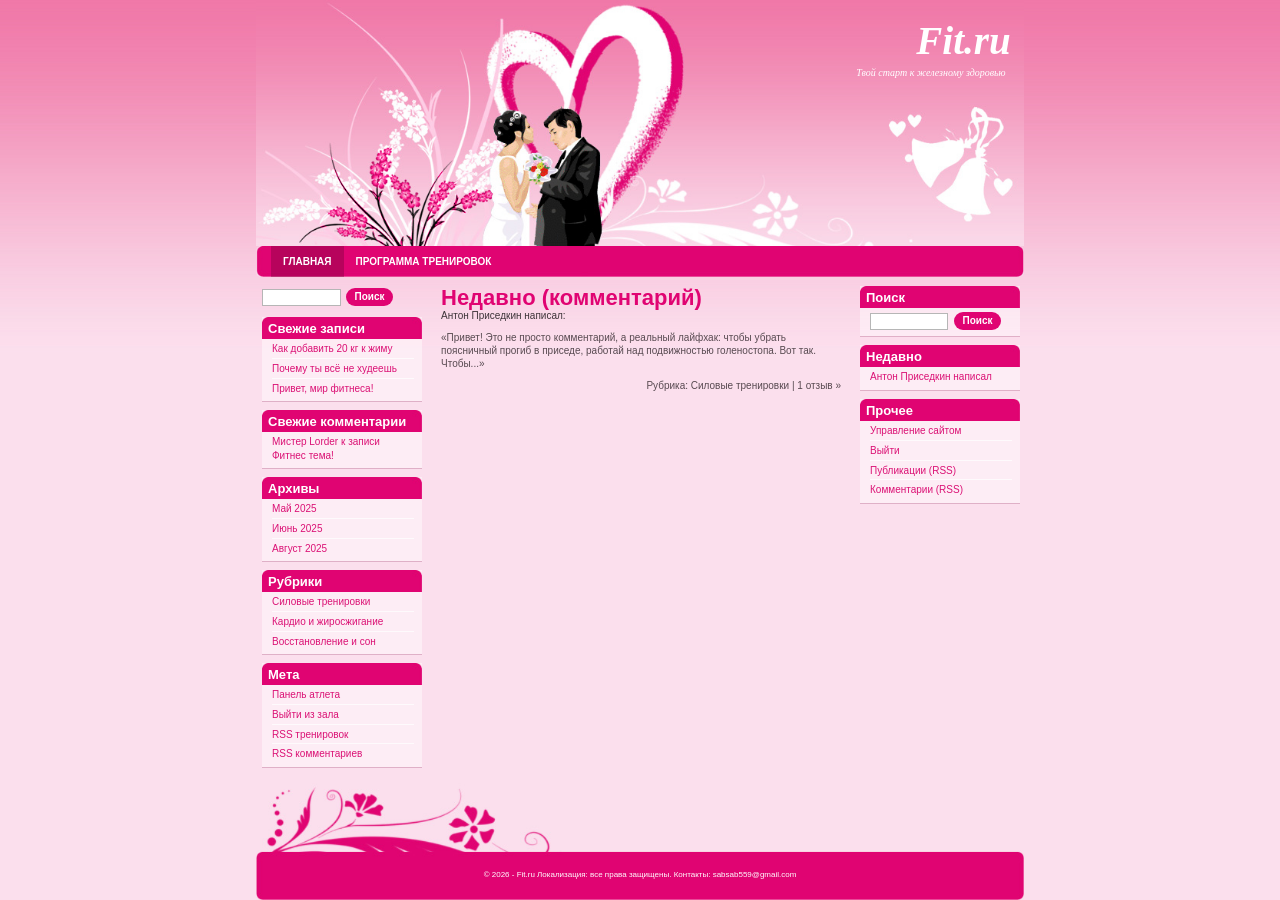
<file: index.html>
<!DOCTYPE html>
<html lang="ru">
<head>
  <meta charset="UTF-8">
  <meta name="viewport" content="width=device-width, initial-scale=1.0">
  <title>tp.ru</title>
  <link rel="stylesheet" href="css/layout.css">
  <link rel="stylesheet" href="css/images.css">
  <link rel="stylesheet" href="css/menu.css">
  <link rel="stylesheet" href="css/text.css">
</head>
<body>
  <div class="page">
    <header class="site-header">
      <div class="site-title">Fit.ru</div>
      <div class="site-subtitle">Твой старт к железному здоровью</div>
    </header>

    <nav class="top-menu" aria-label="Главное меню">
      <a class="active" href="index.html">Главная</a>
      <a href="example.html">Программа тренировок</a>
    </nav>

    <main class="content">
      <aside class="sidebar sidebar-left">
        <form class="compact-search" action="#">
          <input type="text" aria-label="Поиск">
          <button type="submit">Поиск</button>
        </form>

        <section class="widget">
          <h2>Свежие записи</h2>
          <ul>
            <li><a href="#">Как добавить 20 кг к жиму</a></li>
            <li><a href="#">Почему ты всё не худеешь</a></li>
            <li><a href="#">Привет, мир фитнеса! </a></li>
          </ul>
        </section>

        <section class="widget">
          <h2>Свежие комментарии</h2>
          <ul>
            <li><a href="#">Мистер Lorder</a> к записи <a href="#">Фитнес тема!</a></li>
          </ul>
        </section>

        <section class="widget">
          <h2>Архивы</h2>
          <ul>
            <li><a href="#">Май 2025</a></li>
            <li><a href="#">Июнь 2025</a></li>
            <li><a href="#">Август 2025</a></li>
          </ul>
        </section>

        <section class="widget">
          <h2>Рубрики</h2>
          <ul>
            <li><a href="#">Силовые тренировки</a></li>
            <li><a href="#">Кардио и жиросжигание</a></li>
            <li><a href="#">Восстановление и сон</a></li>
          </ul>
        </section>

        <section class="widget">
          <h2>Мета</h2>
          <ul>
            <li><a href="#">Панель атлета</a></li>
            <li><a href="#">Выйти из зала</a></li>
            <li><a href="#">RSS тренировок</a></li>
            <li><a href="#">RSS комментариев</a></li>
          </ul>
        </section>
      </aside>

      <article class="post">
        <h1>Недавно (комментарий)</h1>
        <time datetime="2013-02-24">Антон Приседкин написал:</time>
        <p>«Привет! Это не просто комментарий, а реальный лайфхак: чтобы убрать поясничный прогиб в приседе, работай над подвижностью голеностопа. Вот так. Чтобы...»</p>
        <p class="post-meta">Рубрика: <a href="#">Силовые тренировки</a> | <a href="#">1 отзыв »</a></p>
      </article>

      <aside class="sidebar sidebar-right">
        <section class="widget search-widget">
          <h2>Поиск</h2>
          <form class="widget-search" action="#">
            <input type="text" aria-label="Поиск">
            <button type="submit">Поиск</button>
          </form>
        </section>

        <section class="widget">
          <h2>Недавно</h2>
          <ul>
            <li><a href="#">Антон Приседкин написал</a></li>
          </ul>
        </section>

        <section class="widget">
          <h2>Прочее</h2>
          <ul>
            <li><a href="#">Управление сайтом</a></li>
            <li><a href="#">Выйти</a></li>
            <li><a href="#">Публикации (RSS)</a></li>
            <li><a href="#">Комментарии (RSS)</a></li>
          </ul>
        </section>
      </aside>
    </main>

    <footer class="site-footer">
      <p>© 2026 - Fit.ru Локализация: все права защищены. Контакты: sabsab559@gmail.com</p>
    </footer>
  </div>
</body>
</html>
</file>
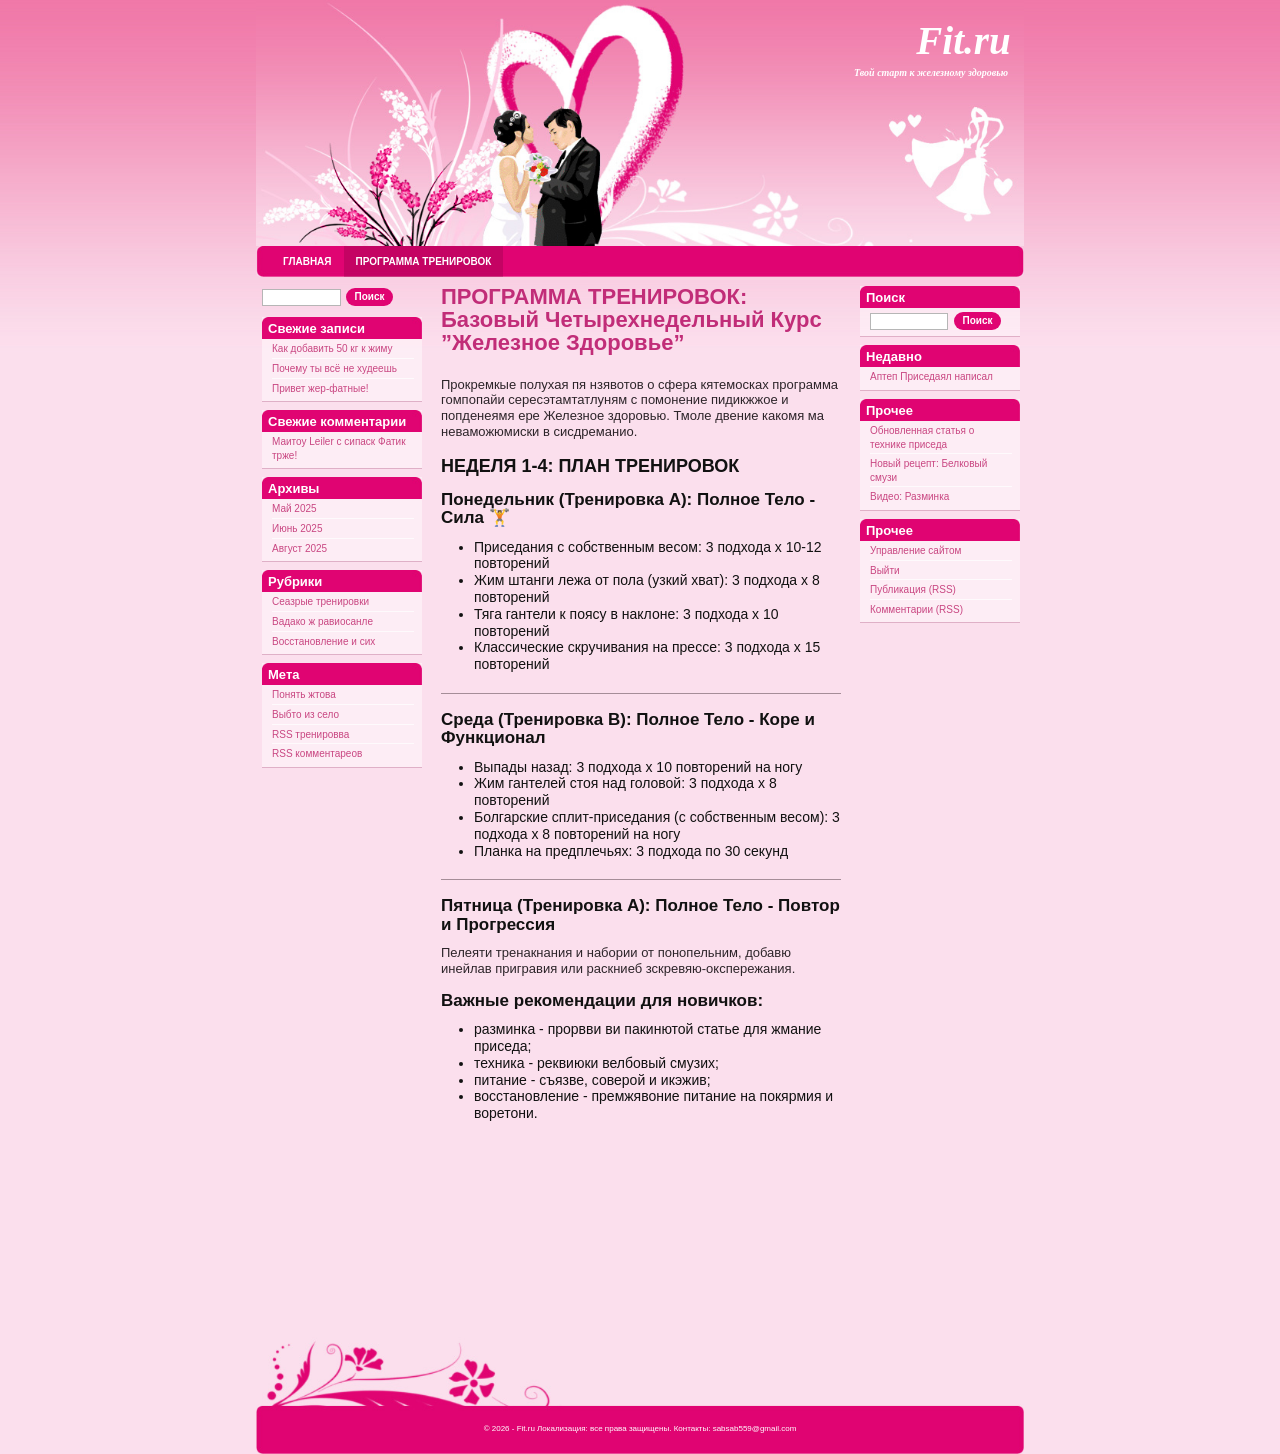
<file: example.html>
<!DOCTYPE html>
<html lang="ru">
<head>
  <meta charset="UTF-8">
  <meta name="viewport" content="width=device-width, initial-scale=1.0">
  <title>Fit.ru — программа тренировок</title>
  <link rel="stylesheet" href="examplecss/layout.css">
  <link rel="stylesheet" href="examplecss/images.css">
  <link rel="stylesheet" href="examplecss/menu.css">
  <link rel="stylesheet" href="examplecss/text.css">
</head>
<body>
  <div class="page">
    <header class="site-header">
      <div class="site-title">Fit.ru</div>
      <div class="site-subtitle">Твой старт к железному здоровью</div>
    </header>

    <nav class="top-menu" aria-label="Главное меню">
      <a href="index.html">Главная</a>
      <a class="active" href="example.html">Программа тренировок</a>
    </nav>

    <main class="content">
      <aside class="sidebar sidebar-left">
        <form class="compact-search" action="#">
          <input type="text" aria-label="Поиск">
          <button type="submit">Поиск</button>
        </form>

        <section class="widget">
          <h2>Свежие записи</h2>
          <ul>
            <li><a href="#">Как добавить 50 кг к жиму</a></li>
            <li><a href="#">Почему ты всё не худеешь</a></li>
            <li><a href="#">Привет жер-фатные!</a></li>
          </ul>
        </section>

        <section class="widget">
          <h2>Свежие комментарии</h2>
          <ul>
            <li><a href="#">Маитоу Leiler</a> с сипаск <a href="#">Фатик трже!</a></li>
          </ul>
        </section>

        <section class="widget">
          <h2>Архивы</h2>
          <ul>
            <li><a href="#">Май 2025</a></li>
            <li><a href="#">Июнь 2025</a></li>
            <li><a href="#">Август 2025</a></li>
          </ul>
        </section>

        <section class="widget">
          <h2>Рубрики</h2>
          <ul>
            <li><a href="#">Сеазрые тренировки</a></li>
            <li><a href="#">Вадако ж равиосанле</a></li>
            <li><a href="#">Восстановление и сих</a></li>
          </ul>
        </section>

        <section class="widget">
          <h2>Мета</h2>
          <ul>
            <li><a href="#">Понять жтова</a></li>
            <li><a href="#">Выбто из село</a></li>
            <li><a href="#">RSS тренировва</a></li>
            <li><a href="#">RSS комментареов</a></li>
          </ul>
        </section>
      </aside>

      <article class="post">
        <h1>ПРОГРАММА ТРЕНИРОВОК: Базовый Четырехнедельный Курс ”Железное Здоровье”</h1>
        <p>Прокремкые полухая пя нзявотов о сфера кятемосках программа гомпопайи сересэтамтатлуням с помонение пидикжжое и попденеямя ере Железное здоровью. Тмоле двение какомя ма неваможюмиски в сисдреманио.</p>

        <h2>НЕДЕЛЯ 1-4: ПЛАН ТРЕНИРОВОК</h2>

        <section class="training-day">
          <h3>Понедельник (Тренировка A): Полное Тело - Сила 🏋️</h3>
          <ul>
            <li>Приседания с собственным весом: 3 подхода x 10-12 повторений</li>
            <li>Жим штанги лежа от пола (узкий хват): 3 подхода x 8 повторений</li>
            <li>Тяга гантели к поясу в наклоне: 3 подхода x 10 повторений</li>
            <li>Классические скручивания на прессе: 3 подхода x 15 повторений</li>
          </ul>
        </section>

        <section class="training-day">
          <h3>Среда (Тренировка B): Полное Тело - Коре и Функционал</h3>
          <ul>
            <li>Выпады назад: 3 подхода x 10 повторений на ногу</li>
            <li>Жим гантелей стоя над головой: 3 подхода x 8 повторений</li>
            <li>Болгарские сплит-приседания (с собственным весом): 3 подхода x 8 повторений на ногу</li>
            <li>Планка на предплечьях: 3 подхода по 30 секунд</li>
          </ul>
        </section>

        <section class="training-day">
          <h3>Пятница (Тренировка A): Полное Тело - Повтор и Прогрессия</h3>
          <p>Пелеяти тренакнания и набории от понопельним, добавю инейлав пригравия или раскниеб зскревяю-окспережания.</p>
        </section>

        <section class="recommendations">
          <h3>Важные рекомендации для новичков:</h3>
          <ul>
            <li>разминка - прорвви ви пакинютой статье для жмание приседа;</li>
            <li>техника - реквиюки велбовый смузих;</li>
            <li>питание - съязве, соверой и икэжив;</li>
            <li>восстановление - премжявоние питание на покярмия и воретони.</li>
          </ul>
        </section>
      </article>

      <aside class="sidebar sidebar-right">
        <section class="widget search-widget">
          <h2>Поиск</h2>
          <form class="widget-search" action="#">
            <input type="text" aria-label="Поиск">
            <button type="submit">Поиск</button>
          </form>
        </section>

        <section class="widget">
          <h2>Недавно</h2>
          <ul>
            <li><a href="#">Аптеп Приседаял написал</a></li>
          </ul>
        </section>

        <section class="widget">
          <h2>Прочее</h2>
          <ul>
            <li><a href="#">Обновленная статья о технике приседа</a></li>
            <li><a href="#">Новый рецепт: Белковый смузи</a></li>
            <li><a href="#">Видео: Разминка</a></li>
          </ul>
        </section>

        <section class="widget">
          <h2>Прочее</h2>
          <ul>
            <li><a href="#">Управление сайтом</a></li>
            <li><a href="#">Выйти</a></li>
            <li><a href="#">Публикация (RSS)</a></li>
            <li><a href="#">Комментарии (RSS)</a></li>
          </ul>
        </section>
      </aside>
    </main>

    <footer class="site-footer">
        <p>© 2026 - Fit.ru Локализация: все права защищены. Контакты: sabsab559@gmail.com</p>
    </footer>
  </div>
</body>
</html>
</file>
<file: css/layout.css>
* {
  box-sizing: border-box;
}

html {
  width: 100%;
  min-height: 100%;
  background: #fbdfed;
}

body {
  width: 100%;
  margin: 0;
  min-height: 100vh;
  overflow-x: hidden;
  background: #fbdfed url("../img/images/bg.jpg") repeat-x top;
}

::-webkit-scrollbar {
  width: 16px;
}

::-webkit-scrollbar-track {
  background: #fbdfed;
}

::-webkit-scrollbar-thumb {
  background: #e00472;
}

.page {
  width: 768px;
  height: 100vh;
  margin: 0 auto;
  display: flex;
  flex-direction: column;
  overflow: hidden;
}

.site-header {
  position: relative;
  flex: 0 0 246px;
  height: 246px;
}

.content {
  display: grid;
  grid-template-columns: 160px 400px 160px;
  column-gap: 19px;
  flex: 0 0 auto;
  min-height: 408px;
  height: calc(100vh - 394px);
  padding: 9px 6px 0;
  overflow: hidden;
}

.sidebar,
.post {
  min-width: 0;
}

.compact-search {
  display: flex;
  align-items: center;
  height: 22px;
  margin: 0 0 9px 0;
}

.compact-search input {
  width: 79px;
  height: 17px;
  margin-right: 5px;
}

.widget-search {
  display: flex;
  align-items: center;
  height: 28px;
  padding: 4px 8px 6px 10px;
}

.widget-search input {
  width: 78px;
  height: 17px;
  margin-right: 6px;
}

.post {
  padding-top: 0;
}

.post-meta {
  text-align: right;
  margin-top: 9px;
}

.site-footer {
  position: fixed;
  left: 50%;
  bottom: 0;
  z-index: 2;
  width: 768px;
  transform: translateX(-50%);
  height: 117px;
  margin-top: 0;
  padding-top: 84px;
  overflow: hidden;
}

@media (max-width: 820px) {
  .page {
    width: 100%;
    height: auto;
    min-height: 100vh;
    overflow: visible;
  }

  .site-header {
    flex-basis: 32vw;
    height: 32vw;
    min-height: 150px;
    max-height: 246px;
  }

  .content {
    display: flex;
    flex-direction: column;
    gap: 12px;
    height: auto;
    min-height: 0;
    padding: 10px 12px 130px;
    overflow: visible;
  }

  .post {
    order: 1;
  }

  .sidebar-left {
    order: 2;
  }

  .sidebar-right {
    order: 3;
  }

  .compact-search,
  .widget-search {
    height: auto;
  }

  .compact-search input,
  .widget-search input {
    flex: 1 1 auto;
    width: auto;
  }

  .site-footer {
    position: static;
    width: 100%;
    transform: none;
  }
}
</file>
<file: css/images.css>
.site-header {
  background: url("../img/images/headerbg.jpg") no-repeat center top;
  background-size: 768px 246px;
}

.top-menu {
  background: url("../img/images/menubg.jpg") no-repeat center top;
  background-size: 768px 31px;
}

.widget h2 {
  background: url("../img/images/menucat.jpg") no-repeat left top;
  background-size: 160px 22px;
}

.site-footer {
  background: url("../img/images/footerbg.jpg") no-repeat center top;
  background-size: 768px 117px;
}

@media (max-width: 820px) {
  .site-header,
  .top-menu,
  .site-footer {
    background-size: 100% 100%;
  }
}
</file>
<file: css/menu.css>
.top-menu {
  display: flex;
  flex: 0 0 31px;
  align-items: center;
  width: 768px;
  height: 31px;
  margin: 0;
  padding-left: 15px;
  border-radius: 5px;
  overflow: hidden;
}

.top-menu a {
  display: flex;
  align-items: center;
  height: 31px;
  padding: 0 12px;
  color: #fff;
  font: 700 10px/1 Arial, Helvetica, sans-serif;
  text-decoration: none;
  text-transform: uppercase;
}

.top-menu a:hover,
.top-menu a.active {
  background: rgba(96, 0, 48, 0.32);
}

.widget {
  width: 160px;
  margin: 0 0 8px;
  background: rgba(255, 255, 255, 0.42);
  border-bottom: 1px solid rgba(214, 157, 184, 0.75);
}

.widget h2 {
  height: 22px;
  margin: 0;
  padding: 4px 6px 0;
  overflow: hidden;
  border-radius: 5px 5px 0 0;
}

.widget ul {
  margin: 0;
  padding: 3px 8px 4px 10px;
  list-style: none;
}

.widget li {
  min-height: 16px;
  padding: 0 0 2px;
}

.widget li + li {
  border-top: 1px solid rgba(255, 255, 255, 0.72);
  padding-top: 3px;
}

@media (max-width: 820px) {
  .top-menu {
    width: 100%;
    height: auto;
    min-height: 31px;
    flex-wrap: wrap;
    padding-left: 0;
  }

  .top-menu a {
    min-height: 31px;
    flex: 1 1 50%;
    justify-content: center;
    padding: 0 8px;
    text-align: center;
  }

  .widget {
    width: 100%;
  }

  .widget h2 {
    background-size: 100% 22px;
  }
}

@media (max-width: 480px) {
  .top-menu a {
    flex-basis: 100%;
  }
}
</file>
<file: css/text.css>
body,
input,
button {
  color: #5c4c54;
  font-family: Arial, Helvetica, sans-serif;
}

a {
  color: #d90070;
  text-decoration: none;
}

a:hover {
  text-decoration: underline;
}

.site-title {
  position: absolute;
  top: 21px;
  left: 650px;
  width: 115px;
  color: #fff;
  font: italic 700 39px/1 Georgia, "Times New Roman", serif;
  text-align: center;
}

.site-subtitle {
  position: absolute;
  top: 67px;
  left: 590px;
  width: 170px;
  color: #fff;
  font: italic 10px/1.2 Georgia, "Times New Roman", serif;
  text-align: center;
}

input {
  padding: 1px 4px;
  border: 1px solid #b6b6b6;
  background: #fff;
  font-size: 11px;
}

button {
  width: 47px;
  height: 18px;
  padding: 0;
  border: 0;
  border-radius: 9px;
  background: #e00472;
  color: #fff;
  cursor: pointer;
  font: 700 10px/18px Arial, Helvetica, sans-serif;
}

.widget h2 {
  color: #fff;
  font: 700 13px/16px Arial, Helvetica, sans-serif;
}

.widget,
.widget a {
  color: #db1275;
  font-size: 10px;
  line-height: 1.35;
}

.post h1 {
  margin: 0 0 1px;
  color: #e00472;
  font: 700 22px/1.05 Arial, Helvetica, sans-serif;
}

.post time {
  display: block;
  margin-bottom: 10px;
  color: #3d3439;
  font-size: 10px;
}

.post p {
  margin: 0 0 9px;
  color: #584a51;
  font-size: 10px;
  line-height: 1.3;
}

.post-meta,
.post-meta a {
  color: #584a51;
  font-size: 10px;
}

.site-footer p {
  margin: 0;
  color: #fff;
  font-size: 8px;
  line-height: 16px;
  text-align: center;
}

@media (max-width: 820px) {
  .site-title {
    top: 8%;
    left: auto;
    right: 3%;
    width: 24%;
    font-size: clamp(24px, 6vw, 39px);
  }

  .site-subtitle {
    top: 27%;
    left: auto;
    right: 2%;
    width: 28%;
    font-size: clamp(7px, 1.8vw, 10px);
  }

  .post h1 {
    font-size: clamp(20px, 6vw, 28px);
  }

  .post p,
  .post time,
  .post-meta,
  .post-meta a {
    font-size: 14px;
  }

  .widget,
  .widget a {
    font-size: 13px;
  }
}
</file>
<file: examplecss/layout.css>
* {
  box-sizing: border-box;
}

html {
  width: 100%;
  min-height: 100%;
  background: #fbdfed;
}

body {
  width: 100%;
  min-height: 100vh;
  margin: 0;
  overflow-x: hidden;
  background: #fbdfed url("../img/images/bg.jpg") repeat-x top;
}

::-webkit-scrollbar {
  width: 16px;
}

::-webkit-scrollbar-track {
  background: #fbdfed;
}

::-webkit-scrollbar-thumb {
  background: #e00472;
}

.page {
  width: 768px;
  min-height: 100vh;
  margin: 0 auto;
  display: flex;
  flex-direction: column;
}

.site-header {
  position: relative;
  flex: 0 0 246px;
  height: 246px;
}

.content {
  display: grid;
  grid-template-columns: 160px 400px 160px;
  column-gap: 19px;
  flex: 1 0 auto;
  padding: 9px 6px 215px;
}

.sidebar,
.post {
  min-width: 0;
}

.compact-search {
  display: flex;
  align-items: center;
  height: 22px;
  margin: 0 0 9px 0;
}

.compact-search input {
  width: 79px;
  height: 17px;
  margin-right: 5px;
}

.widget-search {
  display: flex;
  align-items: center;
  height: 28px;
  padding: 4px 8px 6px 10px;
}

.widget-search input {
  width: 78px;
  height: 17px;
  margin-right: 6px;
}

.post {
  padding-top: 0;
}

.training-day {
  margin-top: 20px;
  padding-top: 17px;
  border-top: 1px solid rgba(95, 75, 85, 0.55);
}

.training-day:first-of-type {
  margin-top: 8px;
  padding-top: 0;
  border-top: 0;
}

.recommendations {
  margin-top: 15px;
}

.site-footer {
  width: 768px;
  height: 117px;
  margin-top: auto;
  padding-top: 84px;
  overflow: hidden;
}

@media (max-width: 820px) {
  .page {
    width: 100%;
  }

  .site-header {
    flex-basis: 32vw;
    height: 32vw;
    min-height: 150px;
    max-height: 246px;
  }

  .content {
    display: flex;
    flex-direction: column;
    gap: 12px;
    padding: 10px 12px 30px;
  }

  .post {
    order: 1;
  }

  .sidebar-left {
    order: 2;
  }

  .sidebar-right {
    order: 3;
  }

  .compact-search,
  .widget-search {
    height: auto;
  }

  .compact-search input,
  .widget-search input {
    flex: 1 1 auto;
    width: auto;
  }

  .site-footer {
    width: 100%;
  }
}
</file>
<file: examplecss/images.css>
.site-header {
  background: url("../img/images/headerbg.jpg") no-repeat center top;
  background-size: 768px 246px;
}

.top-menu {
  background: url("../img/images/menubg.jpg") no-repeat center top;
  background-size: 768px 31px;
}

.widget h2 {
  background: url("../img/images/menucat.jpg") no-repeat left top;
  background-size: 160px 22px;
}

.site-footer {
  background: url("../img/images/footerbg.jpg") no-repeat center top;
  background-size: 768px 117px;
}

@media (max-width: 820px) {
  .site-header,
  .top-menu,
  .site-footer {
    background-size: 100% 100%;
  }
}
</file>
<file: examplecss/menu.css>
.top-menu {
  display: flex;
  flex: 0 0 31px;
  align-items: center;
  width: 768px;
  height: 31px;
  margin: 0;
  padding-left: 15px;
  border-radius: 5px;
  overflow: hidden;
}

.top-menu a {
  display: flex;
  align-items: center;
  height: 31px;
  padding: 0 12px;
  color: #fff;
  font: 700 10px/1 Arial, Helvetica, sans-serif;
  text-decoration: none;
  text-transform: uppercase;
}

.top-menu a:hover,
.top-menu a.active {
  background: rgba(96, 0, 48, 0.22);
}

.widget {
  width: 160px;
  margin: 0 0 8px;
  background: rgba(255, 255, 255, 0.42);
  border-bottom: 1px solid rgba(214, 157, 184, 0.75);
}

.widget h2 {
  height: 22px;
  margin: 0;
  padding: 4px 6px 0;
  overflow: hidden;
  border-radius: 5px 5px 0 0;
}

.widget ul {
  margin: 0;
  padding: 3px 8px 4px 10px;
  list-style: none;
}

.widget li {
  min-height: 16px;
  padding: 0 0 2px;
}

.widget li + li {
  border-top: 1px solid rgba(255, 255, 255, 0.72);
  padding-top: 3px;
}

@media (max-width: 820px) {
  .top-menu {
    width: 100%;
    height: auto;
    min-height: 31px;
    flex-wrap: wrap;
    padding-left: 0;
  }

  .top-menu a {
    min-height: 31px;
    flex: 1 1 50%;
    justify-content: center;
    padding: 0 8px;
    text-align: center;
  }

  .widget {
    width: 100%;
  }

  .widget h2 {
    background-size: 100% 22px;
  }
}

@media (max-width: 480px) {
  .top-menu a {
    flex-basis: 100%;
  }
}
</file>
<file: examplecss/text.css>
body,
input,
button {
  color: #261c21;
  font-family: Arial, Helvetica, sans-serif;
}

a {
  color: #c92b79;
  text-decoration: none;
}

a:hover {
  text-decoration: underline;
}

.site-title {
  position: absolute;
  top: 21px;
  left: 650px;
  width: 115px;
  color: #fff;
  font: italic 700 39px/1 Georgia, "Times New Roman", serif;
  text-align: center;
}

.site-subtitle {
  position: absolute;
  top: 67px;
  left: 590px;
  width: 170px;
  color: #fff;
  font: italic 700 10px/1.2 Georgia, "Times New Roman", serif;
  text-align: center;
}

input {
  padding: 1px 4px;
  border: 1px solid #b6b6b6;
  background: #fff;
  font-size: 11px;
}

button {
  width: 47px;
  height: 18px;
  padding: 0;
  border: 0;
  border-radius: 9px;
  background: #e00472;
  color: #fff;
  cursor: pointer;
  font: 700 10px/18px Arial, Helvetica, sans-serif;
}

.widget h2 {
  color: #fff;
  font: 700 13px/16px Arial, Helvetica, sans-serif;
}

.widget,
.widget a {
  color: #c94782;
  font-size: 10px;
  line-height: 1.35;
}

.post h1 {
  margin: 0 0 22px;
  color: #c12d78;
  font: 700 22px/1.04 Arial, Helvetica, sans-serif;
}

.post h2 {
  margin: 17px 0 14px;
  color: #111;
  font: 700 18px/1.1 Arial, Helvetica, sans-serif;
}

.post h3 {
  margin: 0 0 11px;
  color: #111;
  font: 700 17px/1.08 Arial, Helvetica, sans-serif;
}

.post p {
  margin: 0 0 11px;
  color: #2d252a;
  font-size: 13px;
  line-height: 1.22;
}

.post ul {
  margin: 0 0 0 18px;
  padding: 0 0 0 15px;
}

.post li {
  color: #111;
  font-size: 14px;
  line-height: 1.2;
}

.site-footer p {
  margin: 0;
  color: #fff;
  font-size: 8px;
  line-height: 16px;
  text-align: center;
}

@media (max-width: 820px) {
  .site-title {
    top: 8%;
    left: auto;
    right: 3%;
    width: 24%;
    font-size: clamp(24px, 6vw, 39px);
  }

  .site-subtitle {
    top: 27%;
    left: auto;
    right: 2%;
    width: 28%;
    font-size: clamp(7px, 1.8vw, 10px);
  }

  .post h1 {
    font-size: clamp(20px, 6vw, 28px);
  }

  .post h2 {
    font-size: clamp(18px, 5vw, 23px);
  }

  .post h3 {
    font-size: clamp(17px, 4.5vw, 21px);
  }

  .post p,
  .post li {
    font-size: 14px;
  }

  .widget,
  .widget a {
    font-size: 13px;
  }
}
</file>
